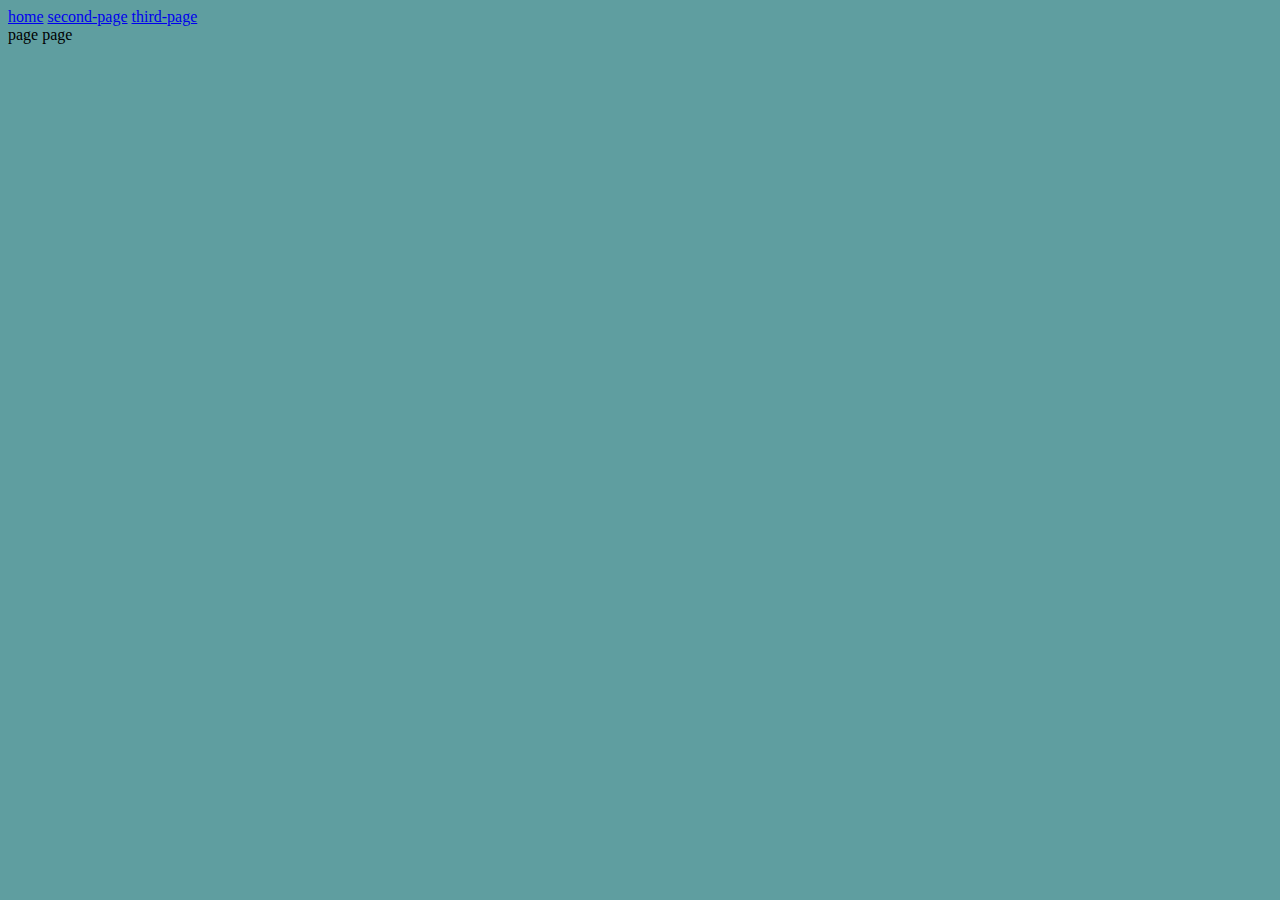
<file: page/page.html>
<!DOCTYPE html>
<html lang="en">
  <head>
    <meta charset="UTF-8" />
    <meta http-equiv="X-UA-Compatible" content="IE=edge" />
    <meta name="viewport" content="width=device-width, initial-scale=1.0" />
    <link rel="stylesheet" href="page.css" />
    <title>Office Hours</title>
  </head>
  <header>
    <nav id="">
      <a class="" href="/">home</a>
      <a class="" href="/second-page.html">second-page</a>
      <a class="" href="/third-page.html">third-page</a>
    </nav>
  </header>
  <body>
    <div id="">page page</div>
  </body>
</html>
</file>
<file: page/page.css>
body {
  background-color: cadetblue;
}
</file>
